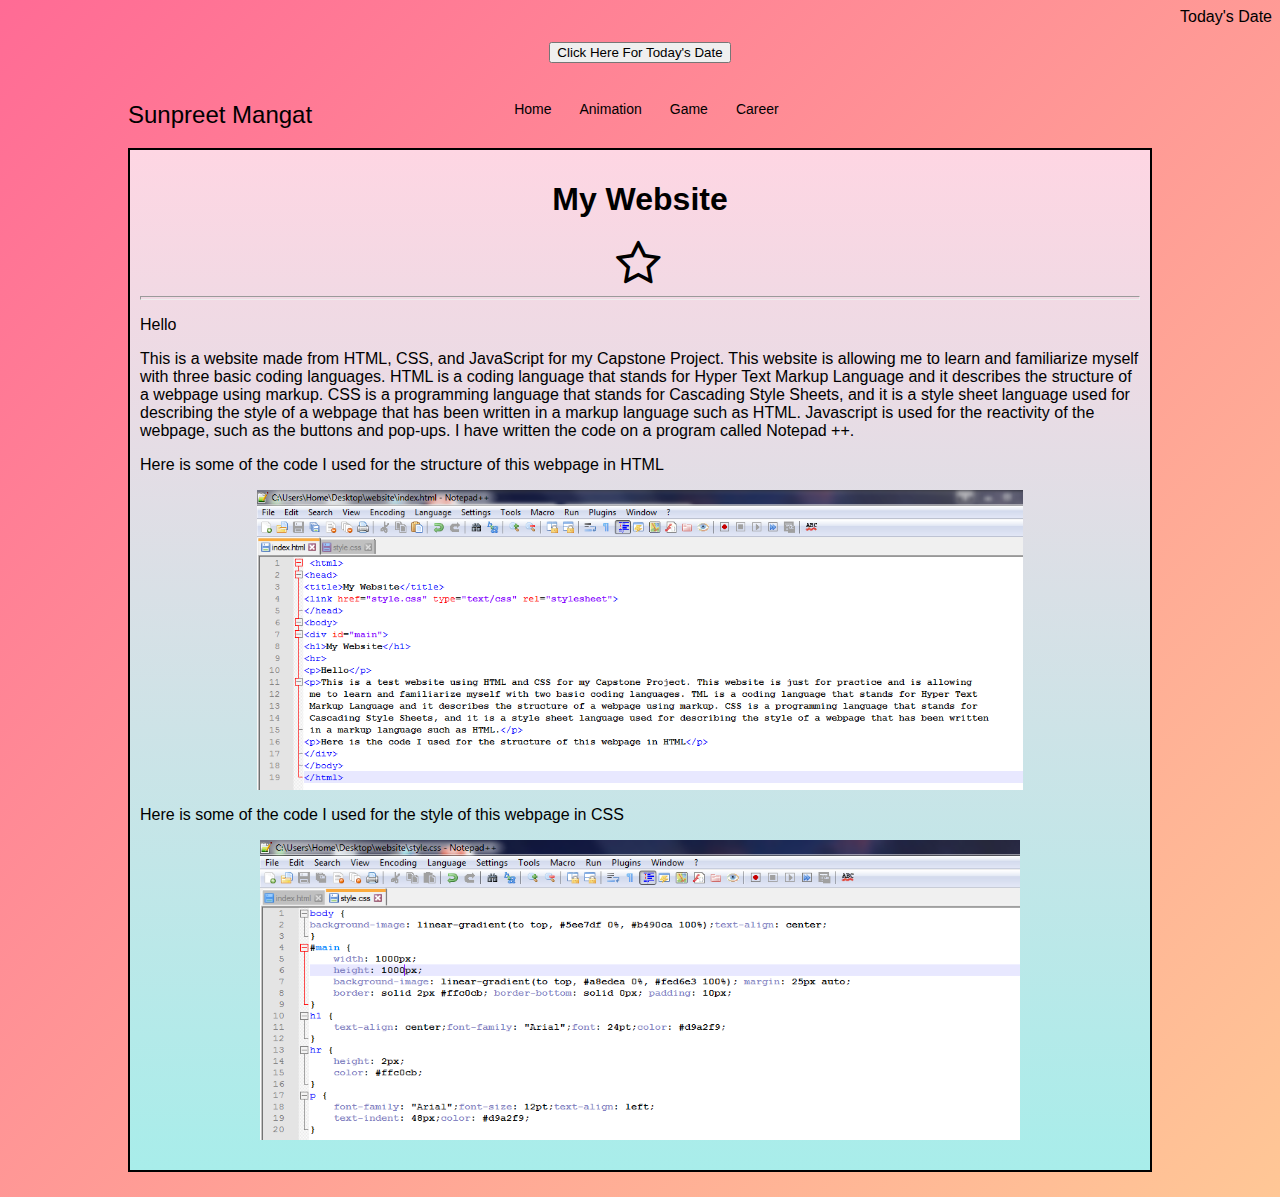
<file: index.html>
<html>
<head>
<title>My Website</title>

<script type="text/javascript">
function funcClick () {
// body... 
var x = document.getElementById("mypara");
//x.innerHTML = "Hello World From Javascript";
x.innerHTML = Date();
}
</script>
<link href="style.css" type="text/css" rel="stylesheet">
</head>
<body>
<p id="mypara"> Today's Date</p>
<button type="button" onclick="funcClick()">Click Here For Today's Date</button>
<nav>
<p>Sunpreet Mangat</p>
<ul>
  <li><a></a></li>
	<li><a href="index.html">Home</a></li>
	<li><a href="animation.html">Animation</a></li>
	<li><a href="snake.html">Game</a></li>
	<li><a href="">Career</a>
		<ul>
			<li><a href="career.html">What is Web Development?</a></li>
		</ul>
	</li>
</ul>
</nav>
</body>
</html>
<div id="main">
<h1>My Website</h1>
<!DOCTYPE html>
<html>
<style>
#mypara {
  text-align: right;
}

#div1 {
  font-size:48px;
}

p {
  text-indent: 0px;
}

ul li ul {
  width: 125px;
  margin-left: -25px;
  margin-top: -10px;
  padding: 0px;
  background-color: pink;
}

ul li ul li {
  padding: 0px;
}

ul li ul li a{
  width: 100px;
}

</style>
<link rel="stylesheet" href="https://cdnjs.cloudflare.com/ajax/libs/font-awesome/4.7.0/css/font-awesome.min.css">
<body>

<div id="div1" class="fa"></div>

<script>
function ratestar() {
  var a;
  a = document.getElementById("div1");
  a.innerHTML = "&#xf006;";
  setTimeout(function () {
      a.innerHTML = "&#xf123;";
    }, 1000);
  setTimeout(function () {
      a.innerHTML = "&#xf005;";
    }, 2000);
}
ratestar();
setInterval(ratestar, 3000);
</script>
</body>
</html>
<!DOCTYPE html>
<html>
<style>
#div1 {
  font-size:48px;
}
</style>
<link rel="stylesheet" href="https://cdnjs.cloudflare.com/ajax/libs/font-awesome/4.7.0/css/font-awesome.min.css">
<body>

<div id="div1" class="fa"></div>

<script>
function ratestar() {
  var a;
  a = document.getElementById("div1");
  a.innerHTML = "&#xf006;";
  setTimeout(function () {
      a.innerHTML = "&#xf123;";
    }, 1000);
  setTimeout(function () {
      a.innerHTML = "&#xf005;";
    }, 2000);
}
ratestar();
setInterval(ratestar, 3000);
</script>
</body>
</html>

<hr>
<p>Hello</p>
<p>This is a website made from HTML, CSS, and JavaScript for my Capstone Project. This website is allowing
 me to learn and familiarize myself with three basic coding languages. HTML is a coding language that stands for Hyper Text
 Markup Language and it describes the structure of a webpage using markup. CSS is a programming language that stands for
 Cascading Style Sheets, and it is a style sheet language used for describing the style of a webpage that has been written
 in a markup language such as HTML. Javascript is used for the reactivity of the webpage, such as the buttons and pop-ups. I have written the code on a program called Notepad ++.</p>
<p>Here is some of the code I used for the structure of this webpage in HTML</p>
<img height="300" src="htmlCodePicture.png"/>
<p> Here is some of the code I used for the style of this webpage in CSS</p>
<img height="300" width="760" src="cssCodePicture.png"/>
</file>
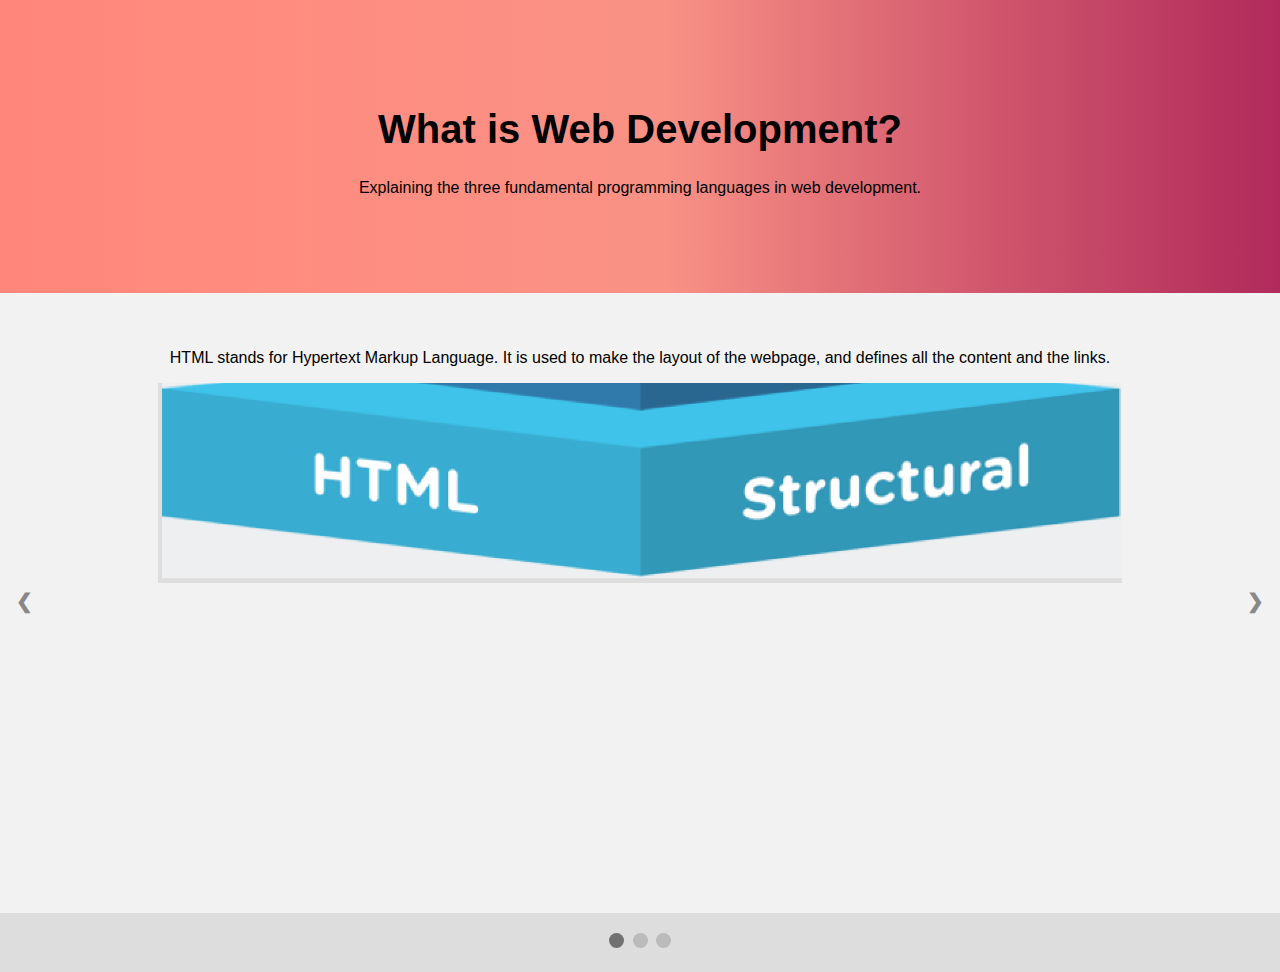
<file: career.html>
<!DOCTYPE html>
<html lang="en">
<head>
<title>Career</title>
<meta charset="UTF-8">
<meta name="viewport" content="width=device-width, initial-scale=1">
<style>
* {
    box-sizing: border-box;
}

body {
    font-family: Arial, Helvetica, sans-serif;
    margin: 0;
}

/* Style the header */
.header {
    padding: 80px;
    text-align: center;
    background-image: linear-gradient(to right, #ff8177 0%, #ff867a 0%, #ff8c7f 21%, #f99185 52%, #cf556c 78%, #b12a5b 100%);
    color: black;
}

/* Increase the font size of the h1 element */
.header h1 {
    font-size: 40px;
}
</style>
</head>
<body>

<div class="header">
  <h1>What is Web Development?</h1>
  <p>Explaining the three fundamental programming languages in web development.</p>
</div>

</body>
</html>
<!DOCTYPE html>
<html>
<head>
<meta name="viewport" content="width=device-width, initial-scale=1">
<style>
* {box-sizing: border-box}
body {font-family: Verdana, sans-serif; margin:0}

/* Slideshow container */
.slideshow-container {
  position: relative;
  background: #f1f1f1f1;
}

/* Slides */
.mySlides {
  display: none;
  padding: 40px;
  text-align: center;
  height: 620px
}

/* Next & previous buttons */
.prev, .next {
  cursor: pointer;
  position: absolute;
  top: 50%;
  width: auto;
  margin-top: -30px;
  padding: 16px;
  color: #888;
  font-weight: bold;
  font-size: 20px;
  border-radius: 0 3px 3px 0;
  user-select: none;
}

/* Position the "next button" to the right */
.next {
  position: absolute;
  right: 0;
  border-radius: 3px 0 0 3px;
}

/* On hover, add a black background color with a little bit see-through */
.prev:hover, .next:hover {
  background-color: rgba(0,0,0,0.8);
  color: white;
}

/* The dot/bullet/indicator container */
.dot-container {
    text-align: center;
    padding: 20px;
    background: #ddd;
}

/* The dots/bullets/indicators */
.dot {
  cursor: pointer;
  height: 15px;
  width: 15px;
  margin: 0 2px;
  background-color: #bbb;
  border-radius: 50%;
  display: inline-block;
  transition: background-color 0.6s ease;
}

/* Add a background color to the active dot/circle */
.active, .dot:hover {
  background-color: #717171;
}

/* Add an italic font style to all quotes */
q {font-style: italic;}

/* Add a blue color to the author */
.author {color: cornflowerblue;}
</style>
</head>
<body>

<div class="slideshow-container">

<div class="mySlides">
  <p>HTML stands for Hypertext Markup Language. It is used to make the layout of the webpage, and defines all the content and the links.</p>
  <img height="200" src="htmlPicture1.png"/>
  
</div>

<div class="mySlides">
  <p>CSS stands for Cascading Style Sheets, and it is the language that is used for styling the layout of the website. CSS cannot exist without HTML, because if there were no HTML, there would be nothing to style CSS is responsible for the color, text font, text size, borders, etc. on the website.</p>
  <img height="350" src="htmlPicture2.png"/>
</div>

<div class="mySlides">
  <p>JavaScript is used for adding reactivity and dynamic content, like animations, to the webpage. It may be used to add buttons to present information or to add pop-ups.</p>
  <img height="500"src="htmlPicture3.png"/>
</div>

<a class="prev" onclick="plusSlides(-1)">❮</a>
<a class="next" onclick="plusSlides(1)">❯</a>

</div>

<div class="dot-container">
  <span class="dot" onclick="currentSlide(1)"></span> 
  <span class="dot" onclick="currentSlide(2)"></span> 
  <span class="dot" onclick="currentSlide(3)"></span> 
</div>

<script>
var slideIndex = 1;
showSlides(slideIndex);

function plusSlides(n) {
  showSlides(slideIndex += n);
}

function currentSlide(n) {
  showSlides(slideIndex = n);
}

function showSlides(n) {
  var i;
  var slides = document.getElementsByClassName("mySlides");
  var dots = document.getElementsByClassName("dot");
  if (n > slides.length) {slideIndex = 1}    
  if (n < 1) {slideIndex = slides.length}
  for (i = 0; i < slides.length; i++) {
      slides[i].style.display = "none";  
  }
  for (i = 0; i < dots.length; i++) {
      dots[i].className = dots[i].className.replace(" active", "");
  }
  slides[slideIndex-1].style.display = "block";  
  dots[slideIndex-1].className += " active";
}
</script>

</body>
</html>
</file>
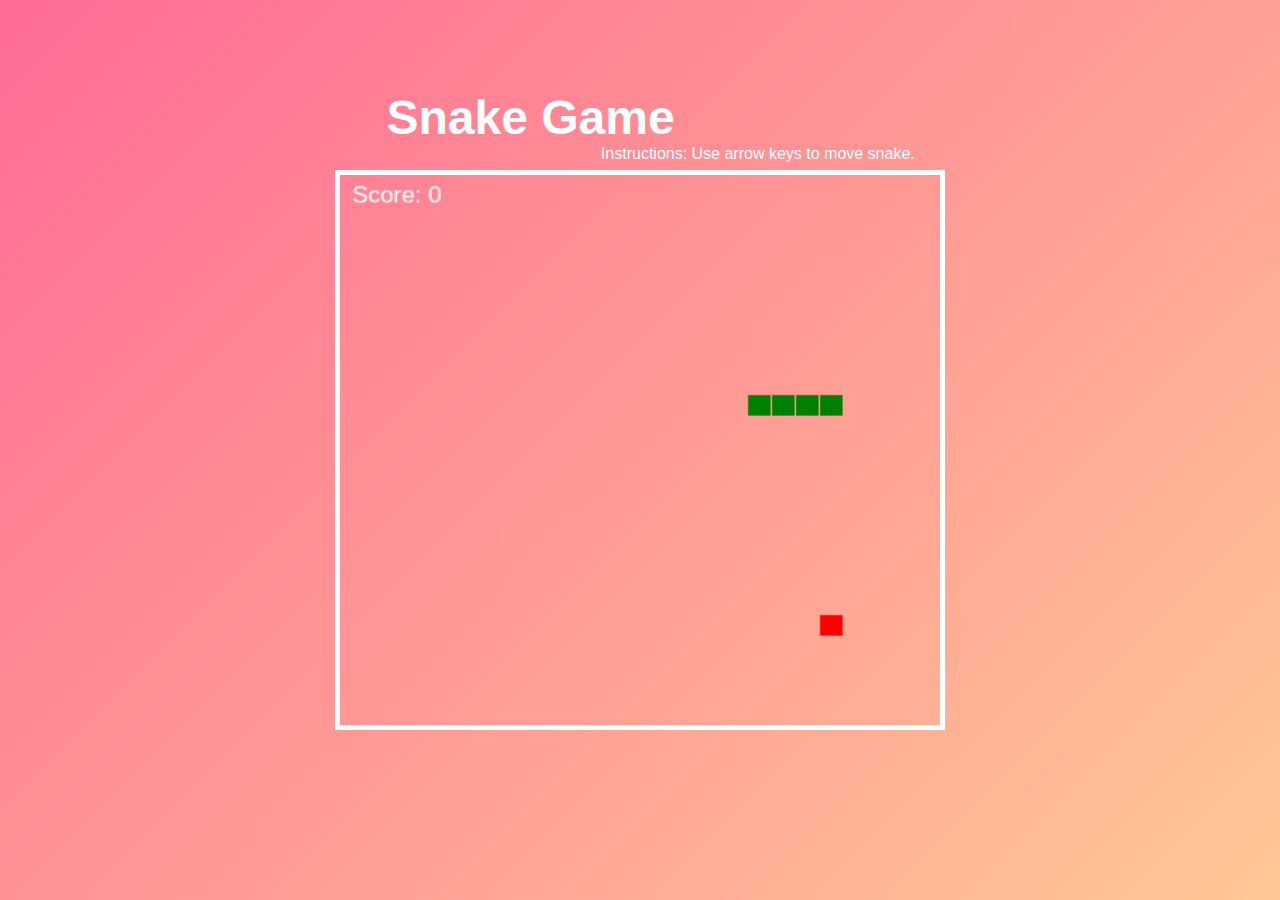
<file: snake.html>
<!DOCTYPE html>
<html>
<head>
  <h1>Snake Game</h1>
  <title>Snake Game</title>
  <p> Instructions: Use arrow keys to move snake.</p>
  
  <style>
  html, body {
    height: 100%;
    margin: 0;
  }
  body {
    background-image: linear-gradient(-45deg, #FFC796 0%, #FF6B95 100%);
    display: flex;
    align-items: center;
    justify-content: center;
  }
  h1 {
	font-family: Arial, Helvetica, sans-serif;
	color: white;
	font-size: 36pt;
	height: 720px;
	text-indent:95px;
  }
  p {
	color:white;
	height: 610px;
	font-family: Arial, Helvetica, sans-serif;
	text-indent:-23.5%;

  }
  canvas {
    border: 5px solid white;
	padding: 0;
    margin: auto;
    display: block;
    width: 600px;
    height: 550px;
    position: absolute;
    top: 0;
    bottom: 0;
    left: 0;
    right: 0;
  }
  </style>
</head>
<body>
<canvas width="400" height="400" id="game"></canvas>
<script>
var canvas = document.getElementById('game');
var context = canvas.getContext('2d');
var grid = 16;
var score = 0;
var snake = {
  x: 160,
  y: 160,
  dx: grid,
  dy: 0,
  cells: [],
  maxCells: 4
};
var count = 0;
var apple = {
  x: 320,
  y: 320
};
function getRandomInt(min, max) {
  return Math.floor(Math.random() * (max - min)) + min;
}
// game loop
function loop() {
  requestAnimationFrame(loop);
  // slow game loop to 15 fps instead of 60 - 60/15 = 4
  if (++count < 4) {
    return;
  }
  count = 0;
  context.clearRect(0,0,canvas.width,canvas.height);
  context.fillStyle = 'white';
  context.font = "16px Arial";
  context.fillText("Score: " + score, 8, 20);
  snake.x += snake.dx;
  snake.y += snake.dy;
  // wrap snake position on edge of screen
  if (snake.x < 0) {
    snake.x = canvas.width - grid;
  }
  else if (snake.x >= canvas.width) {
    snake.x = 0;
  }
  if (snake.y < 0) {
    snake.y = canvas.height - grid;
  }
  else if (snake.y >= canvas.height) {
    snake.y = 0;
  }
  // keep track of where snake has been. front of the array is always the head
  snake.cells.unshift({x: snake.x, y: snake.y});
  // remove cells as we move away from them
  if (snake.cells.length > snake.maxCells) {
    snake.cells.pop();
  }
  // draw apple
  context.fillStyle = 'red';
  context.fillRect(apple.x, apple.y, grid-1, grid-1);
  // draw snake
  context.fillStyle = 'green';
  snake.cells.forEach(function(cell, index) {
    context.fillRect(cell.x, cell.y, grid-1, grid-1);
    // snake ate apple
    if (cell.x === apple.x && cell.y === apple.y) {
      score++;
      snake.maxCells++;
      apple.x = getRandomInt(0, 25) * grid;
      apple.y = getRandomInt(0, 25) * grid;
    }
    // check collision with all cells after this one (modified bubble sort)
    for (var i = index + 1; i < snake.cells.length; i++) {
      
      // collision. reset game
      if (cell.x === snake.cells[i].x && cell.y === snake.cells[i].y) {
        score = 0;
        snake.x = 160;
        snake.y = 160;
        snake.cells = [];
        snake.maxCells = 4;
        snake.dx = grid;
        snake.dy = 0;
        apple.x = getRandomInt(0, 25) * grid;
        apple.y = getRandomInt(0, 25) * grid;
      }
    }
  });
}
document.addEventListener('keydown', function(e) {
  // prevent snake from backtracking on itself
  if (e.which === 37 && snake.dx === 0) {
    snake.dx = -grid;
    snake.dy = 0;
  }
  else if (e.which === 38 && snake.dy === 0) {
    snake.dy = -grid;
    snake.dx = 0;
  }
  else if (e.which === 39 && snake.dx === 0) {
    snake.dx = grid;
    snake.dy = 0;
  }
  else if (e.which === 40 && snake.dy === 0) {
    snake.dy = grid;
    snake.dx = 0;
  }
});
requestAnimationFrame(loop);
</script>
</body>
</html>
</file>
<file: style.css>
body {
background-image: linear-gradient(to top, #5ee7df 0%, #b490ca 100%);text-align: center;
}
#main {
	width: 1000px;
	height: 1000px;
	background-image: linear-gradient(to top, #a8edea 0%, #fed6e3 100%); margin: 25px auto;
	border: solid 2px black; padding: 10px; 
}
h1 {
	text-align: center;font-family: "Arial";font: 24pt;color: black;
}
hr {
	height: 2px;
	color: #ffc0cb;
}
p {
	font-family: "Arial";font-size: 12pt;text-align: left;
	text-indent: 24px;color: black;
}
{
	margin: 0;
	padding: 0;
}
body {
	background-image: url(img/bg.jpg);
	background-size: cover;
}
body {
	background-image: linear-gradient(-45deg, #FFC796 0%, #FF6B95 100%);

	
}

nav {
	width: 100%;
	height: 60px;
}
nav p {
	font-family: arial;
	color: black;
	font-size: 24px;
	line-height: 55px;
	float: left;
	padding: 0px 120px;
}

nav ul {
	float: left;
}
nav ul li {
	float: left;
	list-style: none;
	position: relative;
}

nav ul li a {
	display: block;
	font-family: arial;
	color: black;
	font-size: 14px;
	padding: 22px 14px;
	text-decoration: none;
}
	
nav ul li ul {
	display: none;
	position: absolute;
	background-color: #fff;
	padding:10px;
	border-radius:0px 0px 4px 4px;
}

nav ul li:hover ul{
	display: block;
}

nav ul li ul li {
	width:180px;
	border-radius: 4px;
}

nav ul li ul li a{
	padding: 8px 14px;
}

nav ul li ul li a:hover{
	background-color: #f3f3f3;
}
</file>
